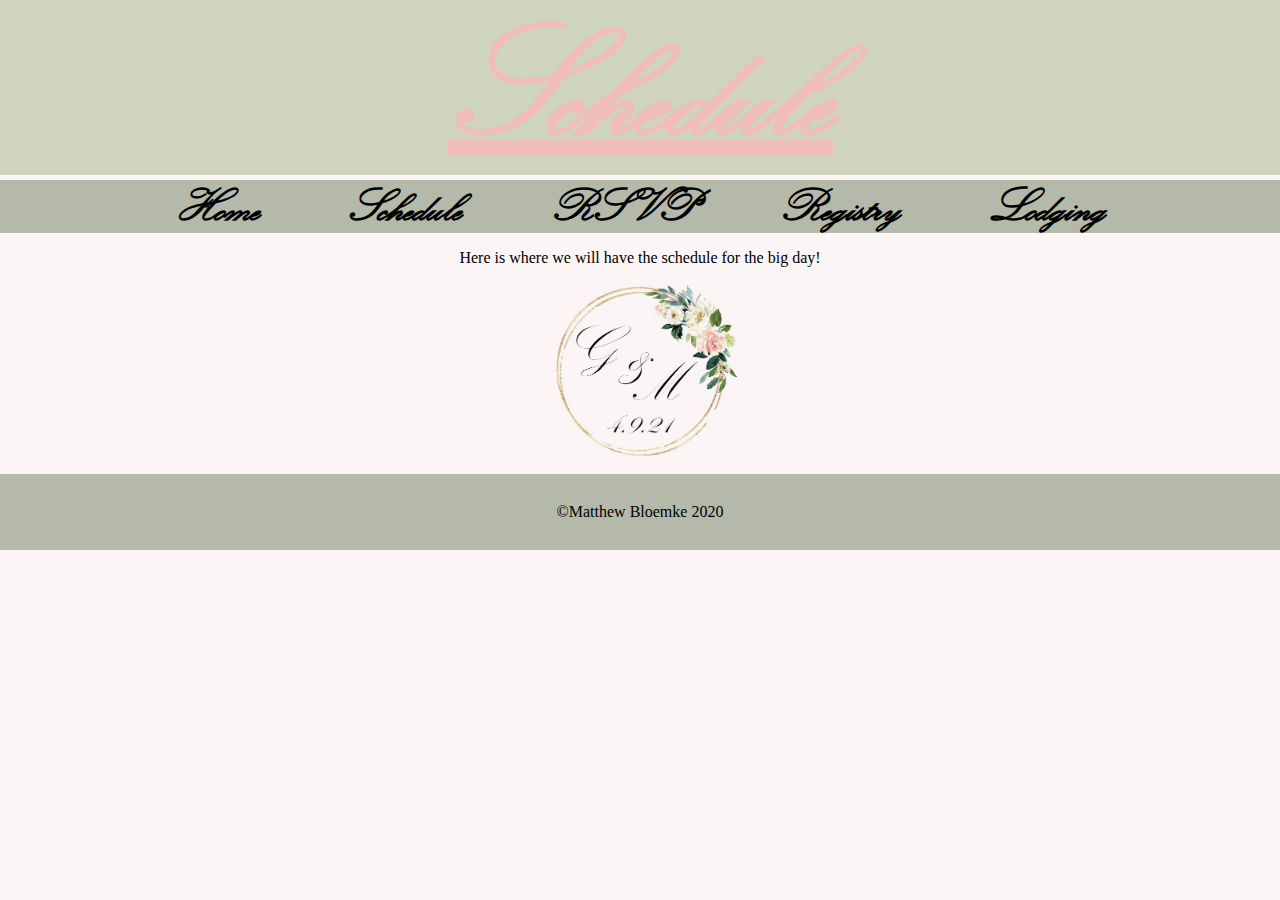
<file: itinerary.html>
<!DOCTYPE html>
<html lang="en">
    <head>
        <meta charset="utf-8">
        <title>Becoming The Bloemkes</title>
        <meta name="viewport" content="width=device-width">
        <link rel="stylesheet" href="itineraryStyle.css">
        <script src=""></script>
    </head>
    <body>
        <header>
            <h1>Schedule</h1>
            <nav>
                <div class="dropdown">
                    <button><b>Menu</b></button>
                    <div class="dropdownContent">
                        <a class="navbar" href="index.html"><b>Home</b></a>
                        <a class="navbar" href="itinerary.html"><b>Schedule</b></a>
                        <a class="navbar" href="rsvp.html"><b>RSVP</b></a>
                        <a class="navbar" href="registry.html"><b>Registry</b></a>
                        <a class="navbar" href="lodging.html"><b>Lodging</b></a>
                    </div>
                </div>
                
                <a class="navbar" href="index.html"><b>Home</b></a>
                <a class="navbar" href="itinerary.html"><b>Schedule</b></a>
                <a class="navbar" href="rsvp.html"><b>RSVP</b></a>
                <a class="navbar" href="registry.html"><b>Registry</b></a>
                <a class="navbar" href="lodging.html"><b>Lodging</b></a>
            </nav>
        </header>
        <main>
            <p>Here is where we will have the schedule for the big day!</p>
            <div>
                <img src="final.jpg" width="200" alt="">
            </div>
        </main>
        <footer>
            <p class="footer">&#169Matthew Bloemke 2020</p>
        </footer>
    </body>
</html>
</file>
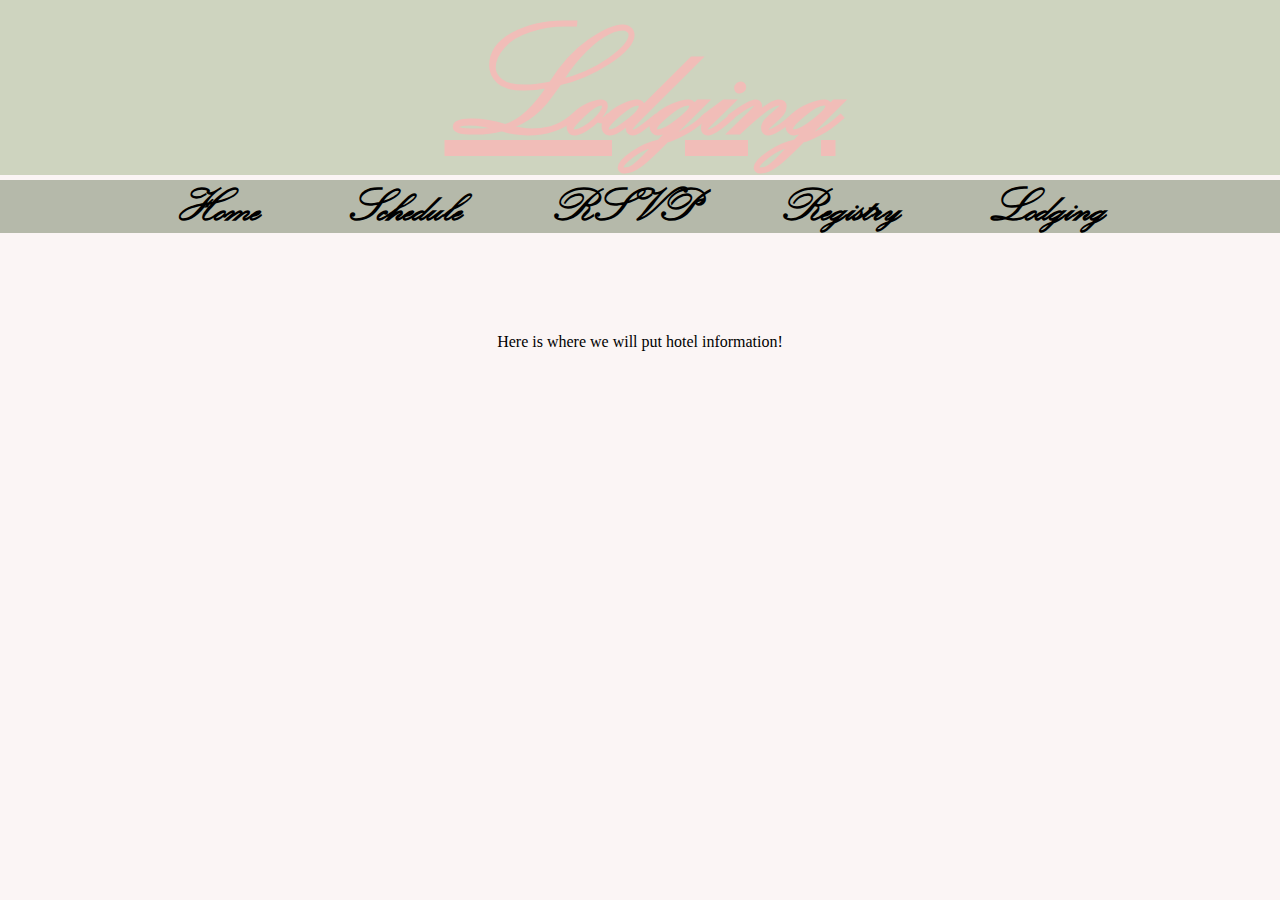
<file: lodging.html>
<!DOCTYPE html>
<html lang="en">
    <head>
        <meta charset="utf-8">
        <title>Becoming The Bloemkes</title>
        <meta name="viewport" content="width=device-width">
        <link rel="stylesheet" href="lodgingStyle.css">
        <script src=""></script>
    </head>
    <body>
        <header>
            <h1>Lodging</h1>
            <nav>
                <a href="index.html"><b>Home</b></a>
                <a href="itinerary.html"><b>Schedule</b></a>
                <a href="rsvp.html"><b>RSVP</b></a>
                <a href="registry.html"><b>Registry</b></a>
                <a href="lodging.html"><b>Lodging</b></a>
            </nav>
        </header>
        <main>
            <p>Here is where we will put hotel information!</p>
        </main>
    </body>
</html>
</file>
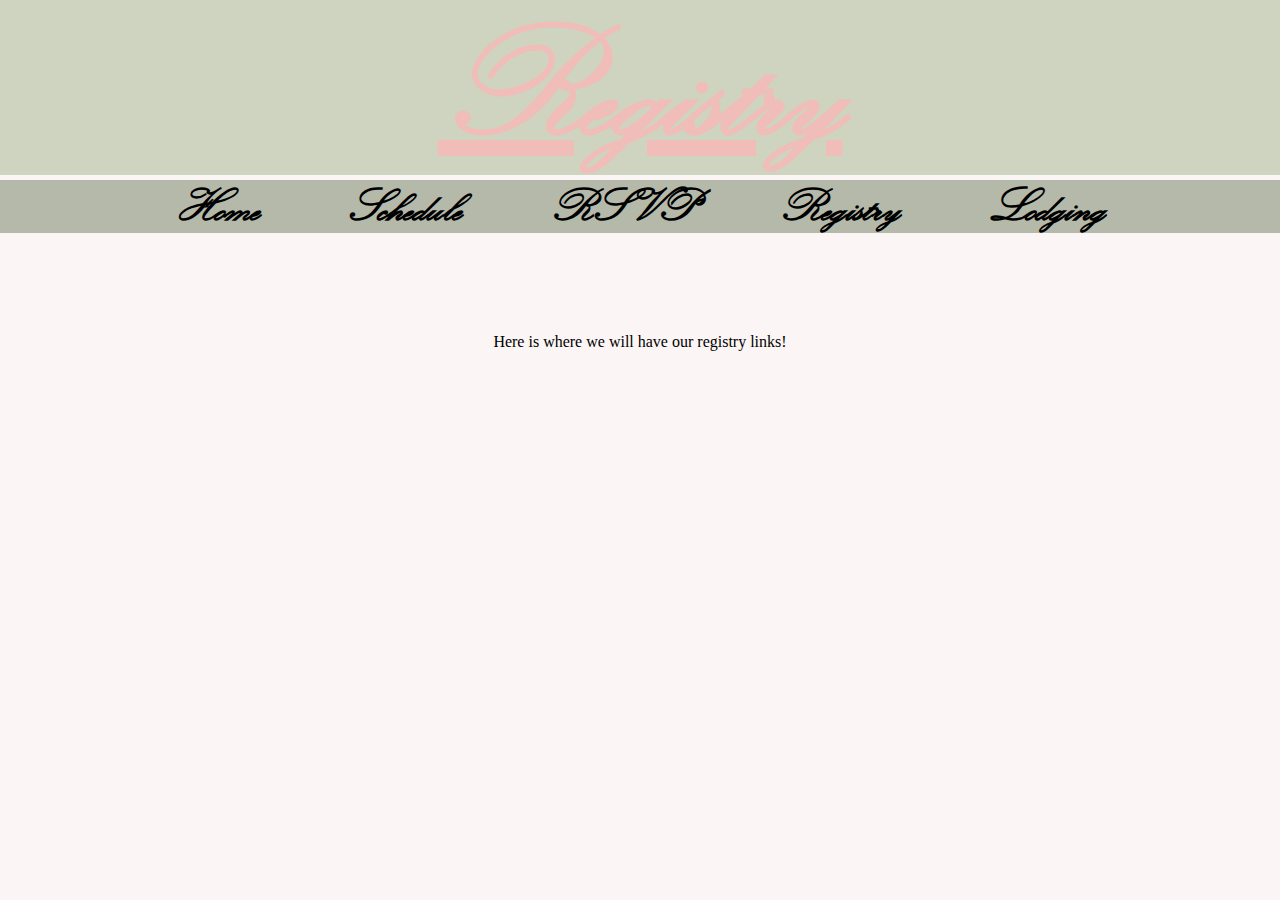
<file: registry.html>
<!DOCTYPE html>
<html lang="en">
    <head>
        <meta charset="utf-8">
        <title>Becoming The Bloemkes</title>
        <meta name="viewport" content="width=device-width">
        <link rel="stylesheet" href="registryStyle.css">
        <script src=""></script>
    </head>
    <body>
        <header>
            <h1>Registry</h1>
            <nav>
                <a href="index.html"><b>Home</b></a>
                <a href="itinerary.html"><b>Schedule</b></a>
                <a href="rsvp.html"><b>RSVP</b></a>
                <a href="registry.html"><b>Registry</b></a>
                <a href="lodging.html"><b>Lodging</b></a>
            </nav>
        </header>
        <main>
            <p>Here is where we will have our registry links!</p>
        </main>
    </body>
</html>
</file>
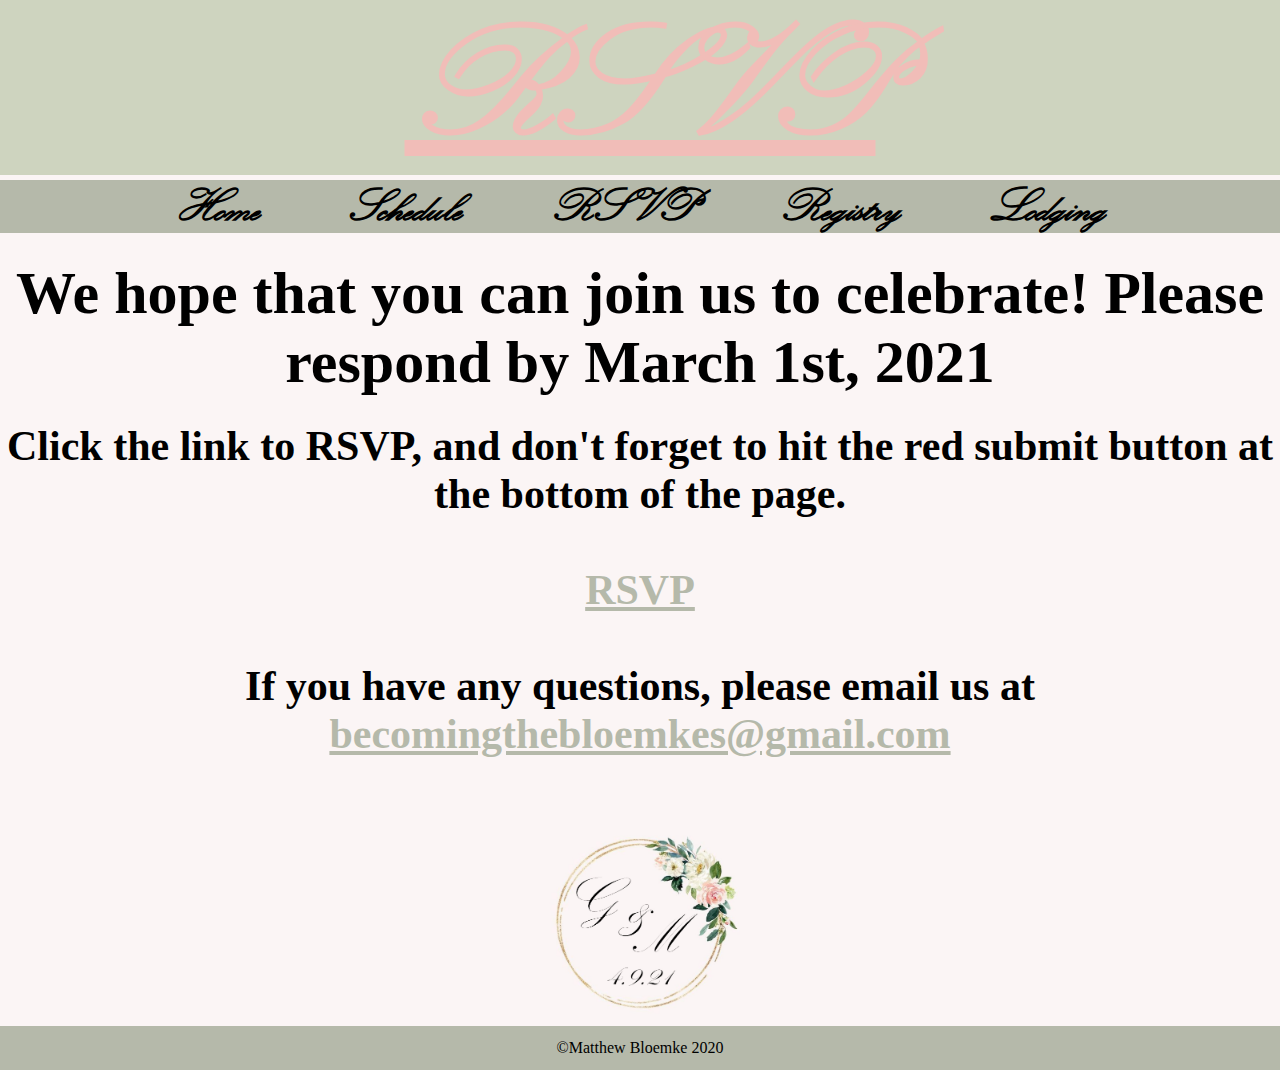
<file: rsvp.html>
<!DOCTYPE html>
<html lang="en">
    <head>
        <meta charset="utf-8">
        <title>Becoming The Bloemkes</title>
        <meta name="viewport" content="width=device-width">
        <link rel="stylesheet" href="rsvpStyle.css">
        <script src=""></script>
    </head>
    <body>
        <header>
            <h1><b>RSVP</b></h1>
            <nav>
                <div class="dropdown">
                    <button><b>Menu</b></button>
                    <div class="dropdownContent">
                        <a class="navbar" href="index.html"><b>Home</b></a>
                        <a class="navbar" href="itinerary.html"><b>Schedule</b></a>
                        <a class="navbar" href="rsvp.html"><b>RSVP</b></a>
                        <a class="navbar" href="registry.html"><b>Registry</b></a>
                        <a class="navbar" href="lodging.html"><b>Lodging</b></a>
                    </div>
                </div>
                
                <a class="navbar" href="index.html"><b>Home</b></a>
                <a class="navbar" href="itinerary.html"><b>Schedule</b></a>
                <a class="navbar" href="rsvp.html"><b>RSVP</b></a>
                <a class="navbar" href="registry.html"><b>Registry</b></a>
                <a class="navbar" href="lodging.html"><b>Lodging</b></a>
            </nav>
        </header>
        <main>
            <h3>
                We hope that you can join us to celebrate! Please respond by March 1st, 2021
            </h3>
            <p>
                <b>
                    Click the link to RSVP, and don't forget to hit the red submit button at the bottom of the page.
                    <br><br>
                    <a id="link" target="blank" href="https://docs.google.com/forms/d/e/1FAIpQLSfxATLt55DiXUbDZs79NZFj9VttKMPa-aqYYFtS0GdyljcmYg/viewform?usp=sf_link">
                        RSVP
                    </a>
                    <br> <br>
                    If you have any questions, please email us at <a href="mailto:becomingthebloemkes@gmail.com">becomingthebloemkes@gmail.com</a> 
                </b>
            </p>
            <div>
                <img src="final.jpg" width="200" alt="">
            </div>
        </main>
        <footer>
            <p class="footer">&#169Matthew Bloemke 2020</p>
        </footer>
    </body>
</html>
</file>
<file: itineraryStyle.css>
@font-face {
    font-family: myFirstFont;
    src: url(KUNSTLER.TTF);
    text-decoration: underline;
}
@font-face {
    font-family: mySecondFont;
    src: url(KUNSTLER.TTF);
}
body { 
    margin-top: 0%;
    margin-left: 0%;
    margin-right: 0%;
    margin-bottom: 0%;
    background-color: #fbf5f5;
}
h1 {
    
    margin-top: 0px;
    margin-bottom: 5px;
    font-size: 10em;
    font-family: myFirstFont ;
    text-decoration: underline;
    text-align: center;
    color: #f1bdb8;
    background-color: #ced4bf;
}
nav {
    margin-bottom: 5px;
    font-family: mySecondFont ;
    text-align: center;
    font-size: 3em;
    background-color: #b5b9aa;
}
nav a {
    color: #000000;
    text-decoration: none;
}

a:hover {
    color:darkgray;
}
p {
    text-align: center;
}
footer {
    background-color: #b5b9aa;
    margin-top: 1%;
    padding-top: 1%;
    padding-bottom: 1%;
}
.footer {
    font-family: 'Times New Roman';
    font-size: 1em;
}
button {
    display: none;
}
.dropdown {
    overflow: hidden;
}
.dropdownContent {
    display: none;

}
img {
    display: block;
    margin-right: auto;
    margin-left: auto;
}
/*Desktop css*/

@media screen and (min-device-width: 1024px) {
    nav a {
        margin-left: 40px;
        margin-right: 40px;
    }
}
/*Tablet css */
@media screen and (min-device-width: 768px) and (max-device-width: 1024px) {
    html {
        width: fit-content;
    }
    nav a {
        margin-left: 37px;
        margin-right: 37px;
    }

}
/*mobile css*/
@media screen and (max-device-width: 768px) {
    html {
        width: auto;
    }
    h1 {
        font-size: 5em;
    }
    nav a {
        display: none;
    }
    button {
        display: initial;
        border: none;
        outline: none;
        background-color: #b5b9aa;
        font-family: mySecondFont;
        font-size: 1em;
    }
    .dropdownContent a {
        color: #000000;
        display: block;
    }
    .dropdown:hover .dropdownContent {
        display: block;
    }
}
</file>
<file: lodgingStyle.css>
@font-face {
    font-family: myFirstFont;
    src: url(KUNSTLER.TTF);
    text-decoration: underline;
}
@font-face {
    font-family: mySecondFont;
    src: url(KUNSTLER.TTF);
}
body { 
    margin-top: 0%;
    margin-left: 0%;
    margin-right: 0%;
    background-color: #fbf5f5;
}
h1 {
    
    margin-top: 0px;
    margin-bottom: 5px;
    font-size: 10em;
    font-family: myFirstFont ;
    text-decoration: underline;
    text-align: center;
    color: #f1bdb8;
    background-color: #ced4bf;
}
nav {
    margin-bottom: 100px;
    font-family: mySecondFont ;
    text-align: center;
    font-size: 3em;
    background-color: #b5b9aa;
}
nav a {
    color: #000000;
    text-decoration: none;
}

a:hover {
    color:darkgray;
}
p {
    text-align: center;
}
/*Desktop css*/

@media screen and (min-device-width: 1024px) {
    nav a {
        margin-left: 40px;
        margin-right: 40px;
    }
}
/*Tablet css */
@media screen and (min-device-width: 768px) and (max-device-width: 1024px) {
    html {
        width: fit-content;
    }
    nav a {
        margin-left: 37px;
        margin-right: 37px;
    }

}
/*mobile css*/
@media screen and (max-device-width: 768px) {
    html {
        width: fit-content;
    }
    nav a {
        margin-left: 36px;
        margin-right: 36px;
    }
}
</file>
<file: registryStyle.css>
@font-face {
    font-family: myFirstFont;
    src: url(KUNSTLER.TTF);
    text-decoration: underline;
}
@font-face {
    font-family: mySecondFont;
    src: url(KUNSTLER.TTF);
}
body { 
    margin-top: 0%;
    margin-left: 0%;
    margin-right: 0%;
    background-color: #fbf5f5;
}
h1 {
    
    margin-top: 0px;
    margin-bottom: 5px;
    font-size: 10em;
    font-family: myFirstFont ;
    text-decoration: underline;
    text-align: center;
    color: #f1bdb8;
    background-color: #ced4bf;
}
nav {
    margin-bottom: 100px;
    font-family: mySecondFont ;
    text-align: center;
    font-size: 3em;
    background-color: #b5b9aa;
}
nav a {
    color: #000000;
    text-decoration: none;
}

a:hover {
    color:darkgray;
}
p {
    text-align: center;
}
/*Desktop css*/

@media screen and (min-device-width: 1024px) {
    nav a {
        margin-left: 40px;
        margin-right: 40px;
    }
}
/*Tablet css */
@media screen and (min-device-width: 768px) and (max-device-width: 1024px) {
    html {
        width: fit-content;
    }
    nav a {
        margin-left: 37px;
        margin-right: 37px;
    }

}
/*mobile css*/
@media screen and (max-device-width: 768px) {
    html {
        width: fit-content;
    }
    nav a {
        margin-left: 36px;
        margin-right: 36px;
    }
}
</file>
<file: rsvpStyle.css>
@font-face {
    font-family: myFirstFont;
    src: url(KUNSTLER.TTF);
    text-decoration: underline;
}
@font-face {
    font-family: mySecondFont;
    src: url(KUNSTLER.TTF);
}
body { 
    margin-top: 0%;
    margin-left: 0%;
    margin-right: 0%;
    margin-bottom: 0%;
    background-color: #fbf5f5;
}
h1 {
    margin-top: 0px;
    margin-bottom: 5px;
    font-size: 10em;
    font-family: myFirstFont ;
    text-decoration: underline;
    text-align: center;
    color: #f1bdb8;
    background-color: #ced4bf;
}
nav {
    font-family: mySecondFont ;
    text-align: center;
    font-size: 3em;
    background-color: #b5b9aa;
}
nav a {
    color: #000000;
    text-decoration: none;
}

a:hover {
    color:darkgray;
}
p {
    text-align: center;
    font-family: 'Times New Roman';
    font-size: 42px;
    margin-bottom: 0%;
    margin-top: 0%;
}

main a {
    text-align: center;
    
}
p a:link {
    color: #b5b9aa;
}
p a:visited {
    color: #b5b9aa;
}
p a:hover {
    color: black;
}
h3 {
    font-family: 'Times New Roman';
    font-size: 60px;
    text-align: center;
    margin-bottom: 2%;
    margin-top: 2%;
}
img {
    display: block;
    margin-left: auto;
    margin-right: auto;
    margin-top: 6%;
}

footer {
    background-color: #b5b9aa;
    margin-top: 1%;
    padding-top: 1%;
    padding-bottom: 1%;
}
.footer {
    font-family: 'Times New Roman';
    font-size: 1em;
}
button {
    display: none;
}
.dropdown {
    overflow: hidden;
}
.dropdownContent {
    display: none;

}

/*Desktop css*/
@media screen and (min-device-width: 1024px) {
    nav a {
        margin-left: 40px;
        margin-right: 40px;
    }
}
/*Tablet css */
@media screen and (min-device-width: 768px) and (max-device-width: 1024px) {
    html {
        width: fit-content;
    }
    nav a {
        margin-left: 37px;
        margin-right: 37px;
    }

}
/*mobile css*/
@media screen and (max-device-width: 768px) {
    html {
        width: auto;
    }
    nav a {
        display: none;
    }
    h1 {
        font-size: 5em;
    }
    h3 {
        font-size: 45px;
    }
    p {
        font-size: 25px;
    }
    button {
        display: initial;
        border: none;
        outline: none;
        background-color: #b5b9aa;
        font-family: mySecondFont;
        font-size: 1em;
    }
    .dropdownContent a {
        color: #000000;
        display: block;
    }
    .dropdown:hover .dropdownContent {
        display: block;
    }
}
</file>
